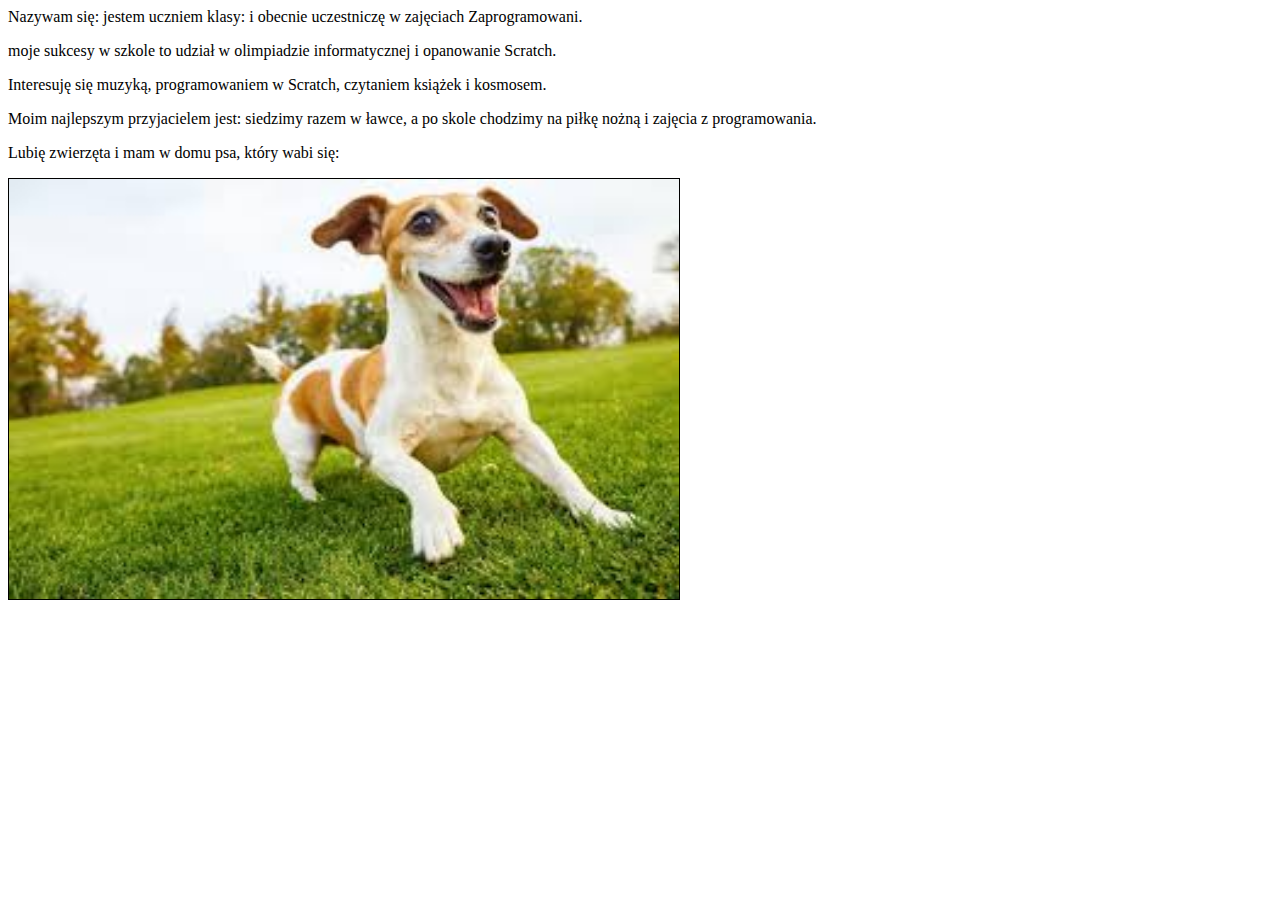
<file: index.html>
<html>
<head>
	<meta title="Moja strona"/>
</head>
<body>
<p>Nazywam się: jestem uczniem klasy: i obecnie uczestniczę w zajęciach Zaprogramowani.
</p>
<p>moje sukcesy w szkole to udział w olimpiadzie informatycznej i opanowanie Scratch.
</p>
<p> Interesuję się muzyką, programowaniem w Scratch, czytaniem książek i kosmosem.
</p>
<a>Moim najlepszym przyjacielem jest: siedzimy razem w ławce, a po skole chodzimy na piłkę nożną i zajęcia z programowania.
</a>
<p>Lubię zwierzęta i mam w domu psa, który wabi się: </p>
<a> <img src = "pobrane.jpg" width="670px" height ="420px" border = "1px"/></a>
</body>
</html>
</file>
